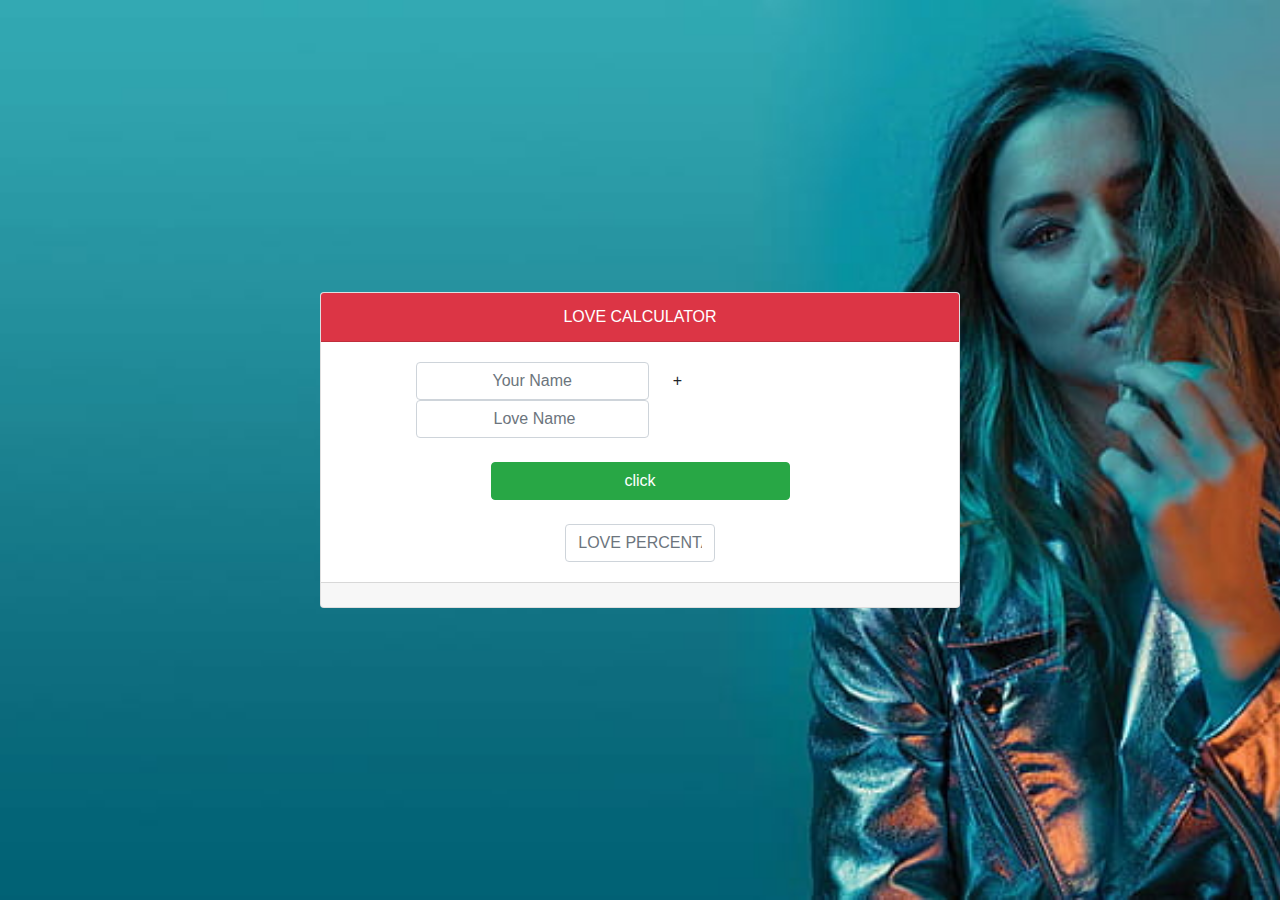
<file: index.html>
<!DOCTYPE html>
<html>
<head>
 <title></title>
 <!-- Latest compiled and minified CSS -->
<link rel="stylesheet" href="https://maxcdn.bootstrapcdn.com/bootstrap/4.2.1/css/bootstrap.min.css">
<link rel="stylesheet" href="index.css">
</head>
<body onload="anade.jpg">
<header >
<div class="card w-50 m-auto text-center ">
  <div class="card-header bg-danger text-white">LOVE CALCULATOR</div>
  <div class="card-body">
   <form class="form-inline w-75 m-auto">
    <div class="form-group">
     <input type="text" name="" class="form-control text-center" placeholder="Your Name" id="name" >
    </div>
    <div class="pl-4 pr-4">
     <span> + </span>
    </div>
    <div class="form-group">
     <input type="text" name="" class="form-control text-center" placeholder=" Love Name" id="lname">
    </div>
   </form> <br>
    <div class="w-70 m-auto">
     <button  class="btn btn-success w-50" onclick="checkloveper()"> click </button>
    </div>
    <br>
    <div>
     <input type="text" name="" placeholder="LOVE PERCENTAGE" class="form-control text-center w-25 m-auto" id="lovevalue">
    </div>
  </div> 
  <div class="card-footer " id="mess" onload="message()"></div>
</div>
</header>
<script src="index.js"></script>
</body>
</html>
</file>
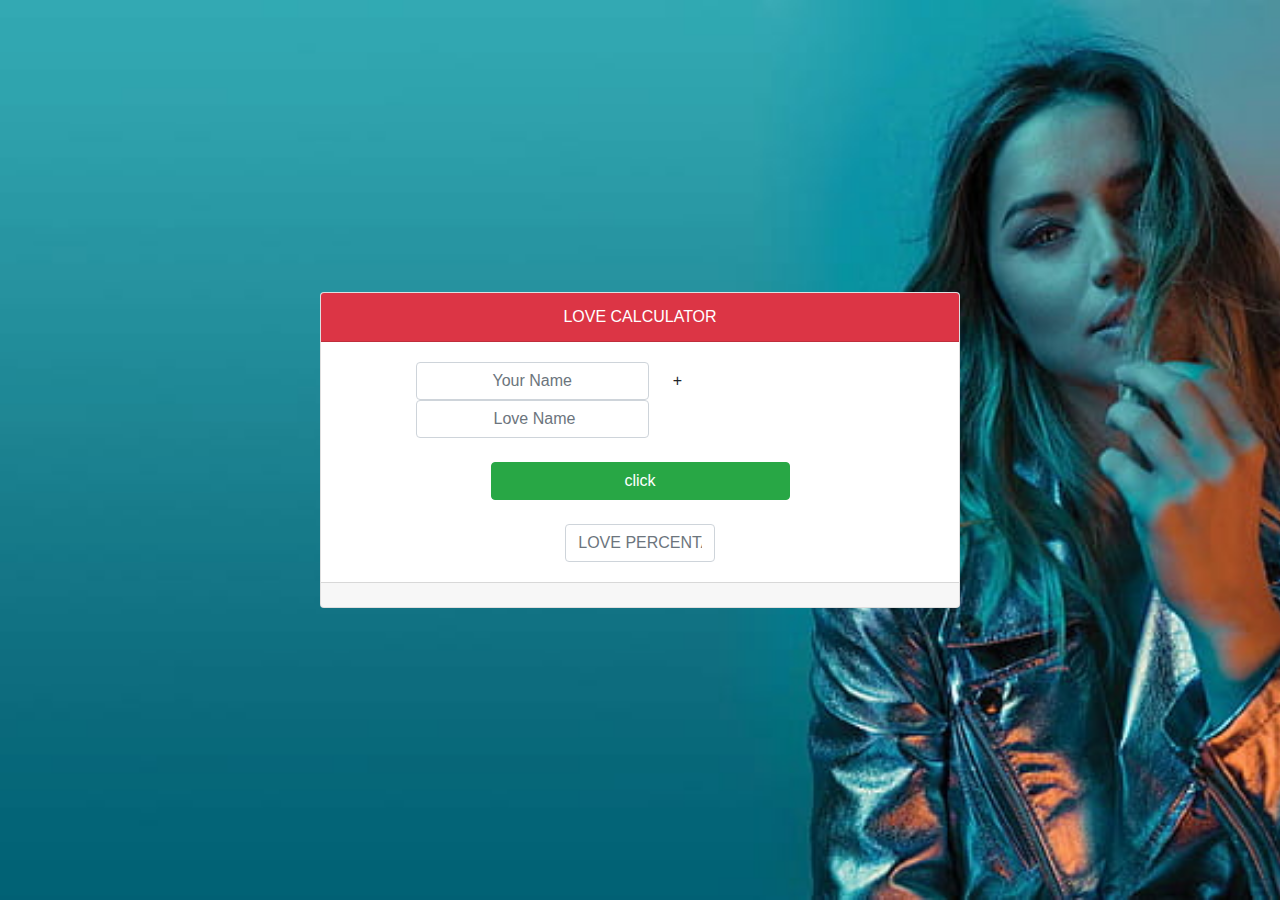
<file: love.html>
<!DOCTYPE html>
<html>
<head>
 <title></title>
 <!-- Latest compiled and minified CSS -->
<link rel="stylesheet" href="https://maxcdn.bootstrapcdn.com/bootstrap/4.2.1/css/bootstrap.min.css">
<link rel="stylesheet" href="love.css">
</head>
<body onload="anade.jpg">
<header >
<div class="card w-50 m-auto text-center ">
  <div class="card-header bg-danger text-white">LOVE CALCULATOR</div>
  <div class="card-body">
   <form class="form-inline w-75 m-auto">
    <div class="form-group">
     <input type="text" name="" class="form-control text-center" placeholder="Your Name" id="name" >
    </div>
    <div class="pl-4 pr-4">
     <span> + </span>
    </div>
    <div class="form-group">
     <input type="text" name="" class="form-control text-center" placeholder=" Love Name" id="lname">
    </div>
   </form> <br>
    <div class="w-70 m-auto">
     <button  class="btn btn-success w-50" onclick="checkloveper()"> click </button>
    </div>
    <br>
    <div>
     <input type="text" name="" placeholder="LOVE PERCENTAGE" class="form-control text-center w-25 m-auto" id="lovevalue">
    </div>
  </div> 
  <div class="card-footer " id="mess" onload="message()"></div>
</div>
</header>
<script src="love.js"></script>
</body>
</html>
</file>
<file: index.css>
body{
    /* background-image: linear-gradient(rgba(0,0,0,0.3),rgba(0,0,0,0.3)), url('https://www.wallpaperflare.com/ana-de-armas-celebrity-blade-runner-2049-our-queen-ana-perfect-woman-wallpaper-gjdeq');*/
    background-image: url('anade.jpg'); 
    background-repeat: no-repeat;
    background-position: center;
    background-size: cover;
    width: 100%;
    height: 100vh;
    position: relative;
   }
   header{
    width: 100%;
    position: absolute;
    top: 50%;
    left: 50%;
    transform: translate(-50%, -50%);
   }
</file>
<file: love.css>
body{
    /* background-image: linear-gradient(rgba(0,0,0,0.3),rgba(0,0,0,0.3)), url('https://www.wallpaperflare.com/ana-de-armas-celebrity-blade-runner-2049-our-queen-ana-perfect-woman-wallpaper-gjdeq');*/
    background-image: url('anade.jpg'); 
    background-repeat: no-repeat;
    background-position: center;
    background-size: cover;
    width: 100%;
    height: 100vh;
    position: relative;
   }
   header{
    width: 100%;
    position: absolute;
    top: 50%;
    left: 50%;
    transform: translate(-50%, -50%);
   }
</file>
